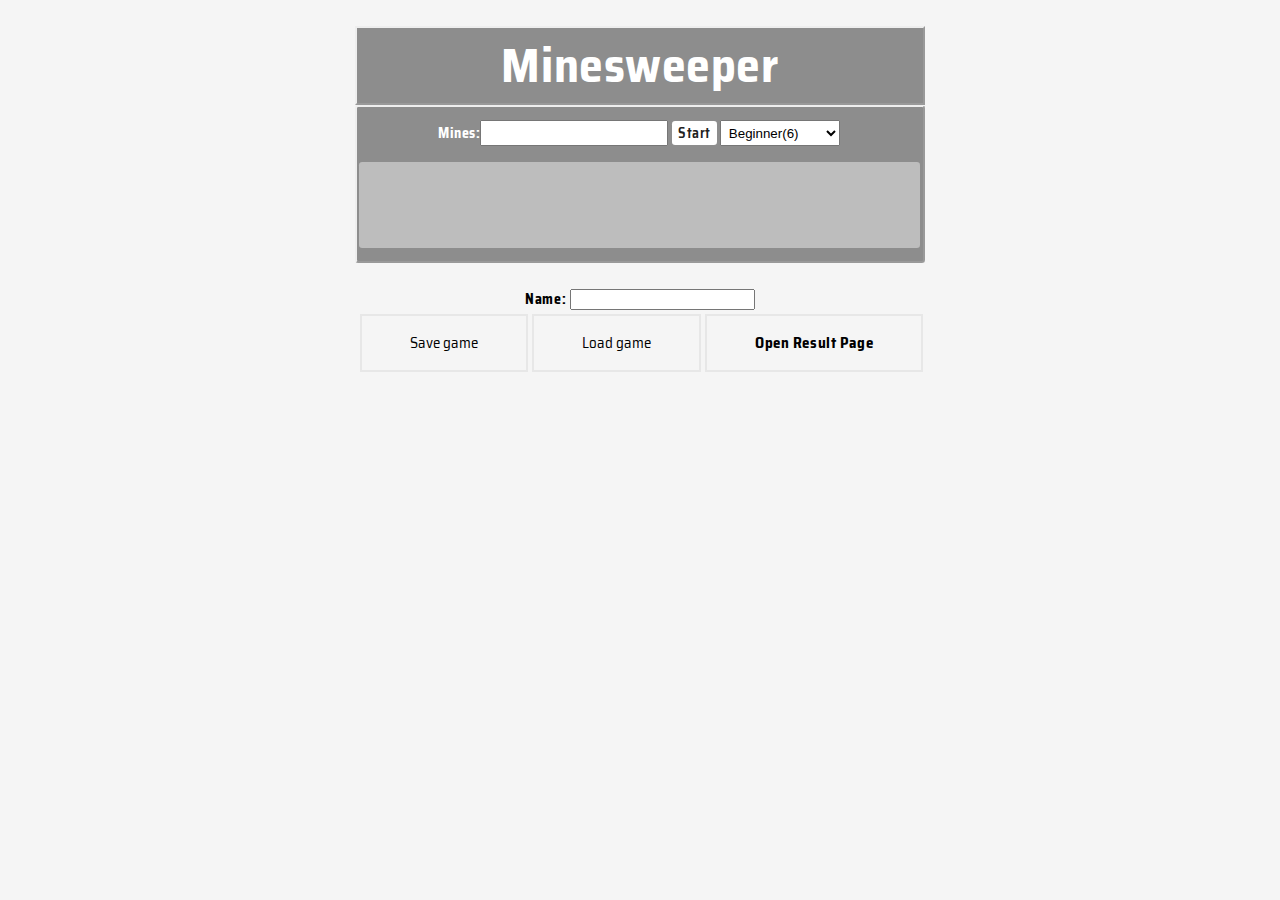
<file: prax3/index.html>
<!DOCTYPE html>
<html>
	<head>
		<meta http-equiv="Content-Type" content="text/html; charset=utf-8"/>
		<meta name="viewport" content="width=device-width,initial-scale=1">
		<link href="https://fonts.googleapis.com/css?family=Saira+Semi+Condensed" rel="stylesheet">
		<link rel="stylesheet" type="text/css"
			  href="minesweeperstyle.css"/>
		<script type="text/javascript" src="https://ajax.googleapis.com/ajax/libs/jquery/3.1.0/jquery.min.js"></script>
	</head>
	<body>
		<div class="bg-block">
	
			<div class="logo-header">Minesweeper</div>
			<div class="game-wrapper">
				<div class="start-header">
					Mines:<input class="input-form" id="mine-amount">
					<button class="start-button" type="button" onclick="validateForm()">Start</button>
					 <select class="input-form" id="game-dimension">
						<option value="beginner" selected>Beginner(6)</option>
						<option value="intermediate">Intermediate(9)</option>
						<option value="advanced">Advanced(16)</option>
					 </select>
				</div>
			  <div class="game-screen">
				 <div class="game-header"></div>
				 <div class="game-board"></div>
				 <div class="game-footer"></div>
			  </div>
			</div>
			<form>
				</br>
				<label style="color:black;">Name: </label>
				<input type="text" maxlength="12" id="name">
				</br>
				<div class="button-group">
					<!--<button class="button" id="save">Save Game</button>-->
					<input type="button" value="Save game" onclick="newSaveController.saveGame()" class="button">
					<input type="button" value="Load game" onclick="newSaveController.loadGame()" class="button">
					<!--<button class="button" id="load">Load Game</button>-->
					<a href="scoretable.html" class="button">Open Result Page</a>
				</div>
			</form>
			
		</div>
		
		<script src="Square.js"></script>
		<script src="Board.js"></script>
		<script src="Game.js"></script>
		<script src="Controller.js"></script>
		<script src="SaveController.js"></script>
		
		<script>
			var newController = new Controller();
			var newGame = new Game("beginner", newController);
			var newSaveController = new SaveController(newGame);
				
			function validateForm() {

				playername = $('#name').val();
				playername = playername.replace(/<\/?[^>]+(>|$)/g, "");

				console.log(playername);
				
				mineAmount = document.getElementById("mine-amount").value;
				var level = $('#game-dimension').find(":selected").val();
				
				//var newGame = new Game(level);
				
				console.log("Squares: " + Math.pow(newGame.levels[level].dimension, 2));
				if ($.trim(playername).length == 0) {
					alert("Please, fill the name field");
				} else if (isNaN(mineAmount) || mineAmount < 1 || mineAmount > Math.pow(newGame.levels[level].dimension, 2) - 1) {
					alert("Please, fill the mines field correctly");
				} else {
					newGame.setLevel(level);
					newGame.setMineAmount(mineAmount);
					
					newGame.init();
				}
			}
		</script>
		
	</body>
</html>
</file>
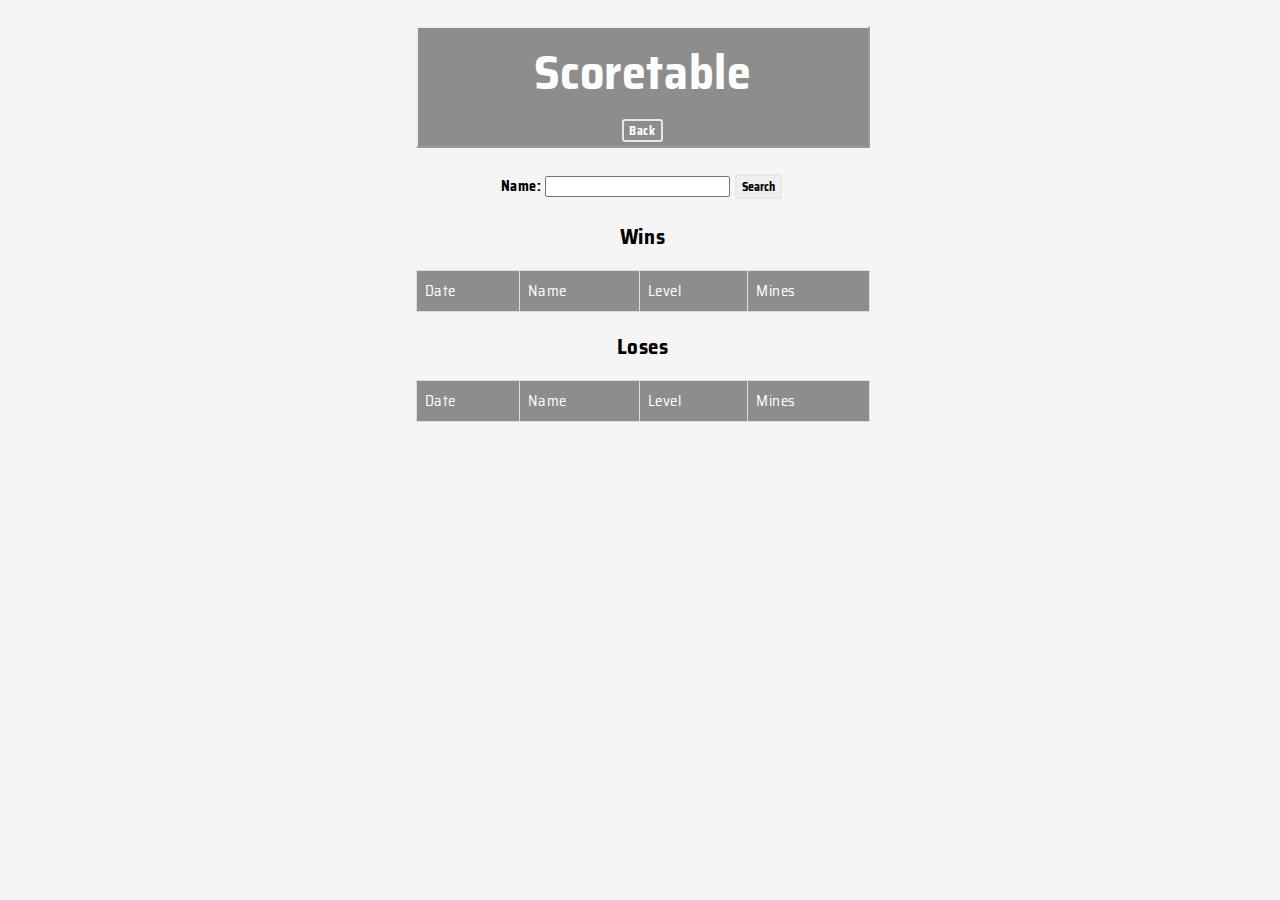
<file: prax3/scoretable.html>
<html>
	<head>
		<meta http-equiv="Content-Type" content="text/html; charset=utf-8"/>
		<meta name="viewport" content="width=device-width,initial-scale=1">
		<link href="https://fonts.googleapis.com/css?family=Saira+Semi+Condensed" rel="stylesheet">
		<link rel="stylesheet" type="text/css"
			  href="scoretable.css"/>
		<script type="text/javascript" src="https://ajax.googleapis.com/ajax/libs/jquery/3.1.0/jquery.min.js"></script>
		<script src="TableScript.js"></script>
	</head>
	<body>
		<div class="bg-block">
			<div class="logo-header">
			<h2 class="h2">Scoretable</h2>
			<a href="index.html" class="button">Back</a></div>
			<form>
				</br>
				<label style="color:black;">Name: </label>
				<input type="text" id="playername">
				<input type="button" value="Search" onclick="search()" class="button" style="color:black;">
				</br>
			</form>
			
			<h2 style="color:black;">Wins</h2>
			<table id="wins" class="high-score">
				<thead>
					<tr>
						<td class="td-first">Date</td>
						<td class="td-first">Name</td>
						<td class="td-first">Level</td>
						<td class="td-first">Mines</td>
					</tr>
				</thead>
				<tbody>
				</tbody>
			</table>
			
			<h2 style="color:black;">Loses</h2>
			<table id="loses" class="high-score">
				<thead>
					<tr>
						<td class="td-first">Date</td>
						<td class="td-first">Name</td>
						<td class="td-first">Level</td>
						<td class="td-first">Mines</td>
					</tr>
				</thead>
				<tbody>
				</tbody>
			</table>
		
	</body>
</html>
</file>
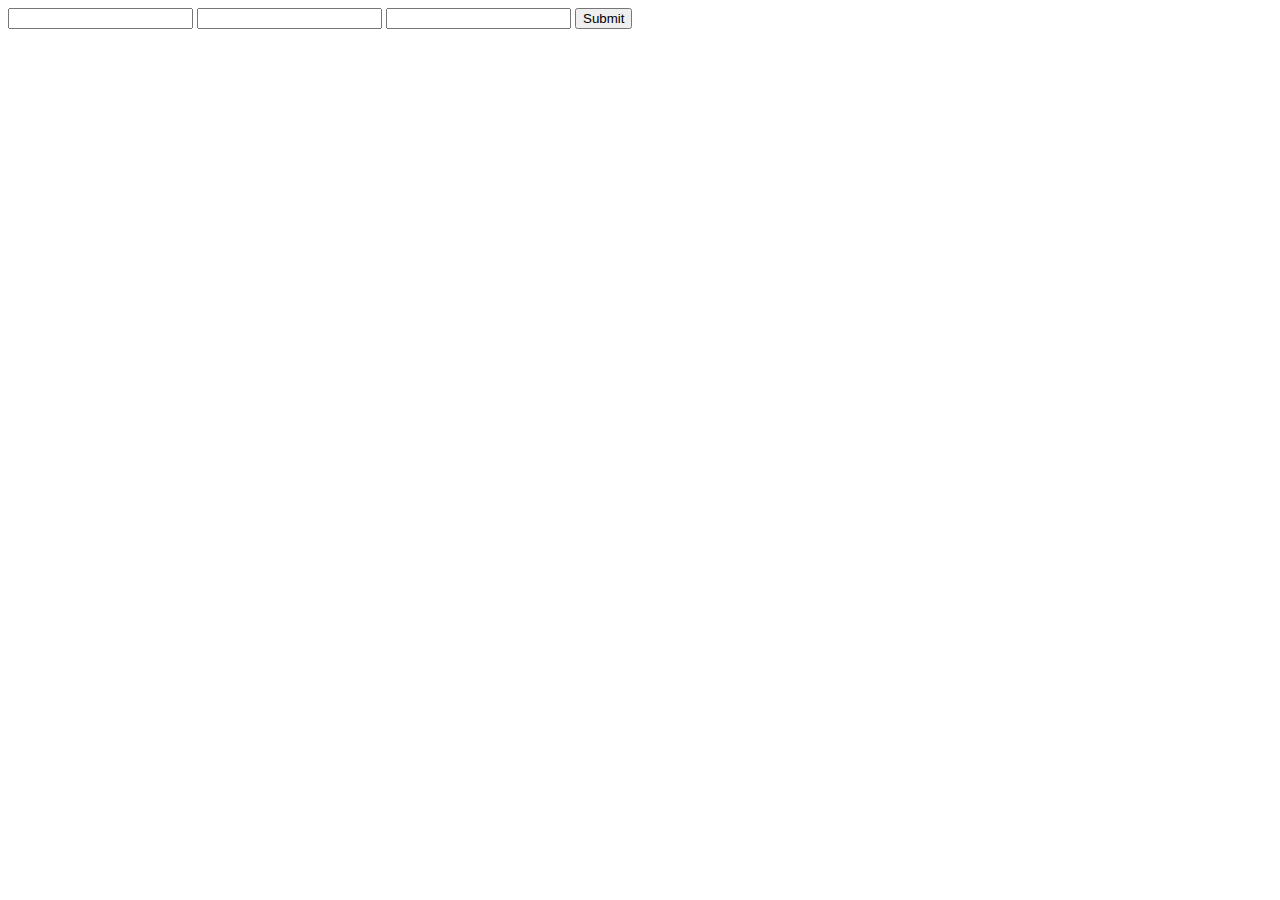
<file: prax3/test.html>
<!DOCTYPE HTML>
<html>
<head>
<meta charset="utf-8">
<title>Обработка данных форм</title>
</head>
<body>
    <form action="../cgi-bin/text.py">
        <input type="text" name="param">
        <input type="text" name="param1">
        <input type="text" name="param2">
        <input type="submit">
    </form>
</body>
</html>
</file>
<file: prax3/minesweeperstyle.css>
@font-face {
font-family: 'Saira Semi Condensed', sans-serif;
font-style: normal;
font-weight: normal;
}

body {
   width: 100%;
   height: 100%;
   text-align: center;
   font-family: Saira Semi Condensed;
   font-weight: bold;
   font-size: 0.875rem;
   letter-spacing: 0.04em;
   margin: 0;
   padding: 0px;
   color: white;
   background-color: #f5f5f5;
}

.button-group {
	margin-left: .2rem;
}

.button-group .button {
   font-family: Saira Semi Condensed;
   background-color: #f5f5f5;
   color: black;
   border: 2px solid #e7e7e7;
   float: left;
   padding: 15px 3rem;
   text-align: center;
   text-decoration: none;
   display: inline-block;
   font-size: 15px;
   margin: 4px 2px;
   -webkit-transition-duration: 0.4s; /* Safari */
   transition-duration: 0.4s;
   cursor: pointer;
}

.button:hover {background-color: #e7e7e7;}

.button:active {
	position:relative;
	top:1px;
}

.btn-group .button:not(:last-child) {
    border-right: none; /* Prevent double borders */
}

.btn-group {
    background-color: #3e8e41;
}


.high-score {
    border-collapse: collapse;
    width: 100%;
}

td, th {
	color: black;
    border: 1px solid #dddddd;
    text-align: left;
    padding: 8px;
}

tr:nth-child(even) {
    background-color: #dddddd;
}

.td-first {
	color: white;
	font-size: 15px;
    background-color: #8d8d8d;
}

.logo-header {
	color: white;
   font-weight: bold;
	margin: 0 auto;
	margin-top: .4rem;
	border: 2px solid;
	border-color: #eeeeee #999999 #999999 #eeeeee;
	background: #8d8d8d;
	min-width: 450px;
	display: block;
	font-size: 3rem;
}

.bg-block {
	display: inline-block;
	background-color: #f5f5f5;
	margin: 0 auto;
	padding-left: .3rem;
	padding-right: .3rem;
	border-top: 20px solid;
	border-top-color: #f5f5f5;
}

.input-form {
	padding: 3.5px;
}

.start-button {
   font-family: Saira Semi Condensed;
	background-color: #fff;
	color: #212121;
	border-style: none;
	font-weight: 600;
	letter-spacing: 0.56px;
    font-size: 0.875rem;
	font-style: normal;
	border-radius: .2rem;
}

.game-wrapper {
	border: 2px solid;
	border-color: #eeeeee #999999 #999999 #eeeeee;
	background: #8d8d8d;
	min-width: 450px;
	display: block;
	margin: 0 auto;
	padding-top: .8rem;
	padding-bottom: .8rem;
	padding-left: .1rem;
	padding-right: .2rem;
	border-radius: .2rem;
	margin-bottom: .2rem;
}

.game-screen {
	background: #bdbdbd;
	padding: 1rem;
	border-radius: .2rem;
}

.game-screen .game-header {
	
	margin: 0 auto;
	display: flex;
	margin-bottom: 1rem;
	color: #white;
}

.game-screen .game-header > div {
   flex-grow: 1;
}

.game-screen .game-board {
   margin-bottom: 1rem;
}

.game-board {
	display: inline-block;
	margin: 0 auto;
	text-align: center;
}

.game-screen .game-footer  {
	border: 0;
	/*background: #efbd62;
	color: #846c3e; */
	border-radius: .2em;
	padding: .5rem 2rem;
	font-size: .9rem;
	cursor: pointer;
	outline: 0;
}

.start-header {
	padding: 0;
	margin: 0;
	margin-bottom: 1rem;
	display: inline-block;
}

.clearfix {
	clear: both;
}

.square {
	margin: 0 auto;
	border: 3px solid;
	/*border-color: #eeeeee #999999 #999999 #eeeeee;*/
	border-color: #999999 #999999 #999999 #999999;
	
	background: #bbb;
	
	width: 25px;
	height: 25px;
	line-height: 25px;
	float: left;
	text-align: center;
	
	box-sizing: border-box;
	display: inline-block;
	
	font-weight: bold;
	cursor: pointer;
}

.square.is-revealed,
.square.is-empty,
.square:hover {
	border: 1px solid;
	border-color: #666;
	background: #bbb;
}

.square.is-mine {
	/*background-image: url(images/mine.png);*/
	background: #000;
}

.square.is-mine.is-clicked {
   background-color: #d44646;
}

.square.one {
    color: #3333cc;
}

.square.two {
    color: #006600;
}

.square.three {
    color: #cc0000;
}

.square.four {
    color: #660066;
}

.square.five {
    color: #006666;
}

.square.six {
    color: #000066;
}
</file>
<file: prax3/scoretable.css>
@font-face {
font-family: 'Saira Semi Condensed', sans-serif;
font-style: normal;
font-weight: normal;
}

body {
   width: 100%;
   height: 100%;
   text-align: center;
   font-family: Saira Semi Condensed;
   font-weight: bold;
   font-size: 0.875rem;
   letter-spacing: 0.04em;
   margin: 0;
   padding: 0px;
   color: white;
   background-color: #f5f5f5;
}

td, th {
	color: black;
    border: 1px solid #dddddd;
    text-align: left;
    padding: 8px;
}

tr:nth-child(even) {
    background-color: #dddddd;
}

.td-first {
	color: white;
	font-size: 15px;
    background-color: #8d8d8d;
}

.logo-header {
	color: white;
   font-weight: bold;
	margin: 0 auto;
	margin-top: .4rem;
	border: 2px solid;
	border-color: #eeeeee #999999 #999999 #eeeeee;
	background: #8d8d8d;
	min-width: 450px;
	display: block;
	font-size: 3rem;
}

.h2 {
	color: white;
	font-weight: bold;
    margin-top: .4rem;
	margin-bottom: .3rem;
	min-width: 450px;
	font-size: 3rem;
}

.button {
   font-family: Saira Semi Condensed;
   font-weight: bold;
   color: white;
   border: 2px solid #e7e7e7;
   text-align: center;
   text-decoration: none;
   display: inline-block;
   font-size: 12px;
   margin: 4px 2px;
   -webkit-transition-duration: 0.4s; /* Safari */
   transition-duration: 0.4s;
   cursor: pointer;
    border-radius: 3px;
	padding-left: 5px;
	padding-right: 5px;
}

.button:hover {background-color: #e7e7e7;}

.button:active {
	position:relative;
	top:1px;
}

.bg-block {
	display: inline-block;
	background-color: #f5f5f5;
	margin: 0 auto;
	margin-left: 5;
	padding-left: .3rem;
	padding-right: .3rem;
	border-top: 20px solid;
	border-top-color: #f5f5f5;
}

.high-score {
    border-collapse: collapse;
    width: 100%;
}
</file>
